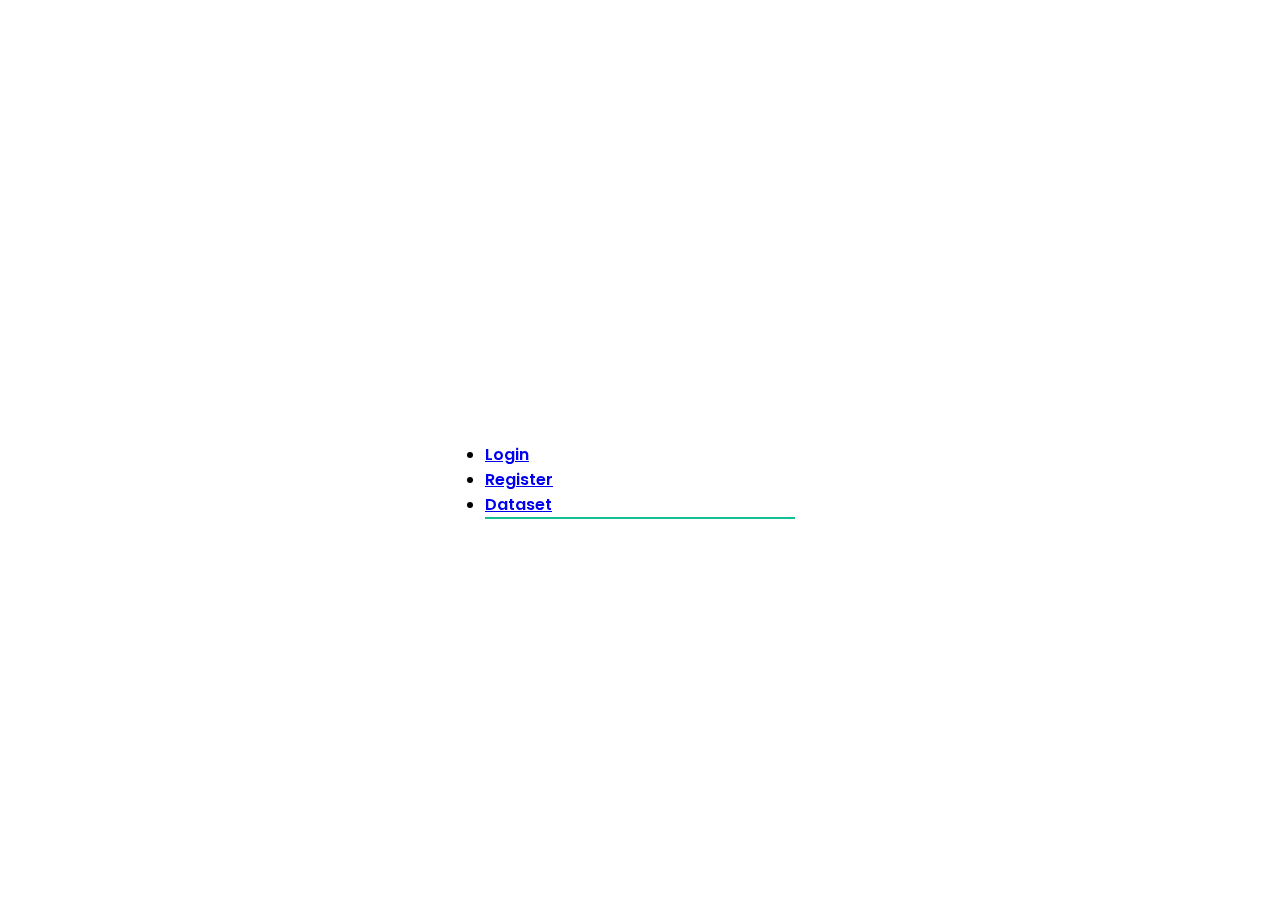
<file: templates/index.html>
<!DOCTYPE html>
<html lang="en">
  <head>
    <meta charset="UTF-8" />
    <meta name="viewport" content="width=device-width, initial-scale=1.0" />
    <title>Login / Register</title>
    <link rel="stylesheet" href="../../static/css/css3.css" />
    <style>
      a {
        width: 100%;
        height: 40px;
        background: #fff;
        border: none;
        outline: none;
        cursor: pointer;
        font-size: 1em;
        font-weight: 600;
      }
    </style>
  </head>
  <body>
    <section>
      <div class="form-box">
        <div class="row" style="margin-top: 40px">
          <div class="inputbox">
            <div class="input">
              <ul>
                <li class="button">
                  <a onclick="registerUser()" href="/login" id="button"
                    >Login</a
                  >
                </li>
                <li class="button">
                  <a onclick="registerUser()" href="/signup" id="button">
                    Register
                  </a>
                </li>
                <li class="button">
                  <a onclick="registerUser()" href="/dataset" id="button">
                    Dataset
                  </a>
                </li>
              </ul>
            </div>
          </div>
        </div>
      </div>
    </section>
  </body>
</html>
</file>
<file: static/css/css3.css>
@import url('https://fonts.googleapis.com/css2?family=Poppins:wght@500&display=swap');
*{
    margin: 0;
    padding: 0;
    font-family: 'poppins',sans-serif;
}
section{
    display: flex;
    justify-content: center;
    align-items: center;
    min-height: 100vh;
    width: 100%;
    
   background: url('https://img.freepik.com/free-photo/painting-mountain-lake-with-mountain-background_188544-9126.jpg?w=1060&t=st=1694548661~exp=1694549261~hmac=0afdffabf11fd3869555bd3877d9ca1335c9447aead10edd17be0d39f8d4fdbd')no-repeat;
    background-position: center;
    background-size: cover;
}
.form-box{
    position: relative;
    width: 400px;
    height: 450px;
    background: transparent;
    border: 2px solid rgba(255,255,255,0.5);
    border-radius: 20px;
    backdrop-filter: blur(15px);
    display: flex;
    justify-content: center;
    align-items: center;
    padding-top: 70px;
    padding-bottom: 50px;

}
h1{
    font-size: 2em;
    color: rgb(0, 0, 0);
    text-align: center;
}
.inputbox{
    position: relative;
    margin: 30px 0;
    width: 310px;
    border-bottom: 2px solid rgb(19, 192, 149);
}
.inputbox label{
    position: absolute;
    top: 50%;
    left: 5px;
    transform: translateY(-50%);
    color: #fff;
    font-size: 1em;
    pointer-events: none;
    transition: .5s;
}
input:focus ~ label,
input:valid ~ label{
top: -5px;
}
.inputbox input {
    width: 100%;
    height: 50px;
    background: transparent;
    border: none;
    outline: none;
    font-size: 1em;
    padding:0 35px 0 5px;
    color: rgb(0, 0, 0);
}
.inputbox ion-icon{
    position: absolute;
    right: 8px;
    color: rgba(0, 0, 0, 0.862);
    font-size: 1.2em;
    top: 20px;
}
.forget{
    margin: -15px 0 15px ;
    font-size: .9em;
    color: rgb(188, 185, 191);
    display: flex;
    justify-content: space-between;  
}

.forget label input{
    margin-right: 3px;
    
}
.forget label a{
    color: #fff;
    text-decoration: none;
}
.forget label a:hover{
    text-decoration: underline;
}
button{
    width: 100%;
    height: 40px;
    border-radius: 40px;
    background: #fff;
    border: none;
    outline: none;
    cursor: pointer;
    font-size: 1em;
    font-weight: 600;
}
.input-choice {
    width: 100%;
    height: 40px;
    color: rgb(255, 255, 255);
    text-decoration-color: aqua;
    text-align: center;
}
.register{
    font-size: .9em;
    color: #fff;
    text-align: center;
    margin: 25px 0 10px;
}
.register p a{
    text-decoration: none;
    color: #fff;
    font-weight: 600;
}
.register p a:hover{
    text-decoration: underline;
}
</file>
